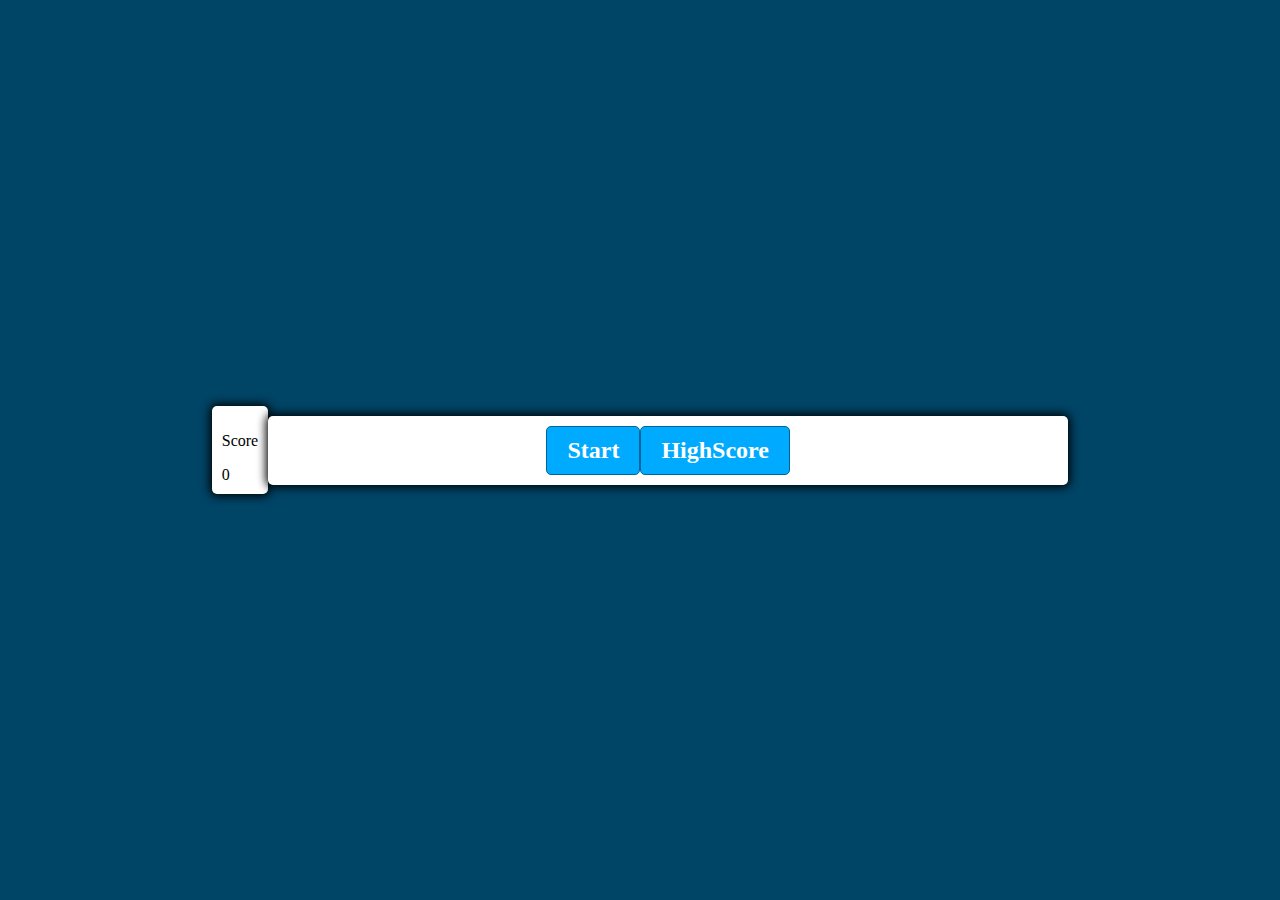
<file: index.html>
<!DOCTYPE html>
<html lang="en">
<head>
    <meta charset="UTF-8">
    <meta name="viewport" content="width=device-width, initial-scale=1.0">
    <meta http-equiv="X-UA-Compatible" content="ie=edge">
    <link rel="stylesheet" href="style.css">
    <script defer src="script.js"></script>
    <title>Code Quiz</title>
</head>
<body>
    <div class="container">
        <p class="score-text">Score</p>
        <div id="score" class="score">0</div>
    </div>
    <div class="container-2">
        <div id="questions-container" class="hide">
            <div id="questions">Question</div>
            <div id="answer-buttons" class="btn-grid">
                <button class="btn">Answer 1</button>
                <button class="btn">Answer 2</button>
                <button class="btn">Answer 3</button>
                <button class="btn">Answer 4</button>
            </div>
        </div>
        <div class="controls">
            <button id="start-btn" class="start-btn btn">Start</button>
            <button id="next-btn" class="next-btn btn hide">Next</button>
            <button id="highScore-btn" class="highScores-btn btn">HighScore</button>
            <button id="save-btn" class="save-btn btn hide">Save</button>
        </div>
    </div>   
</body>
</html>
</file>
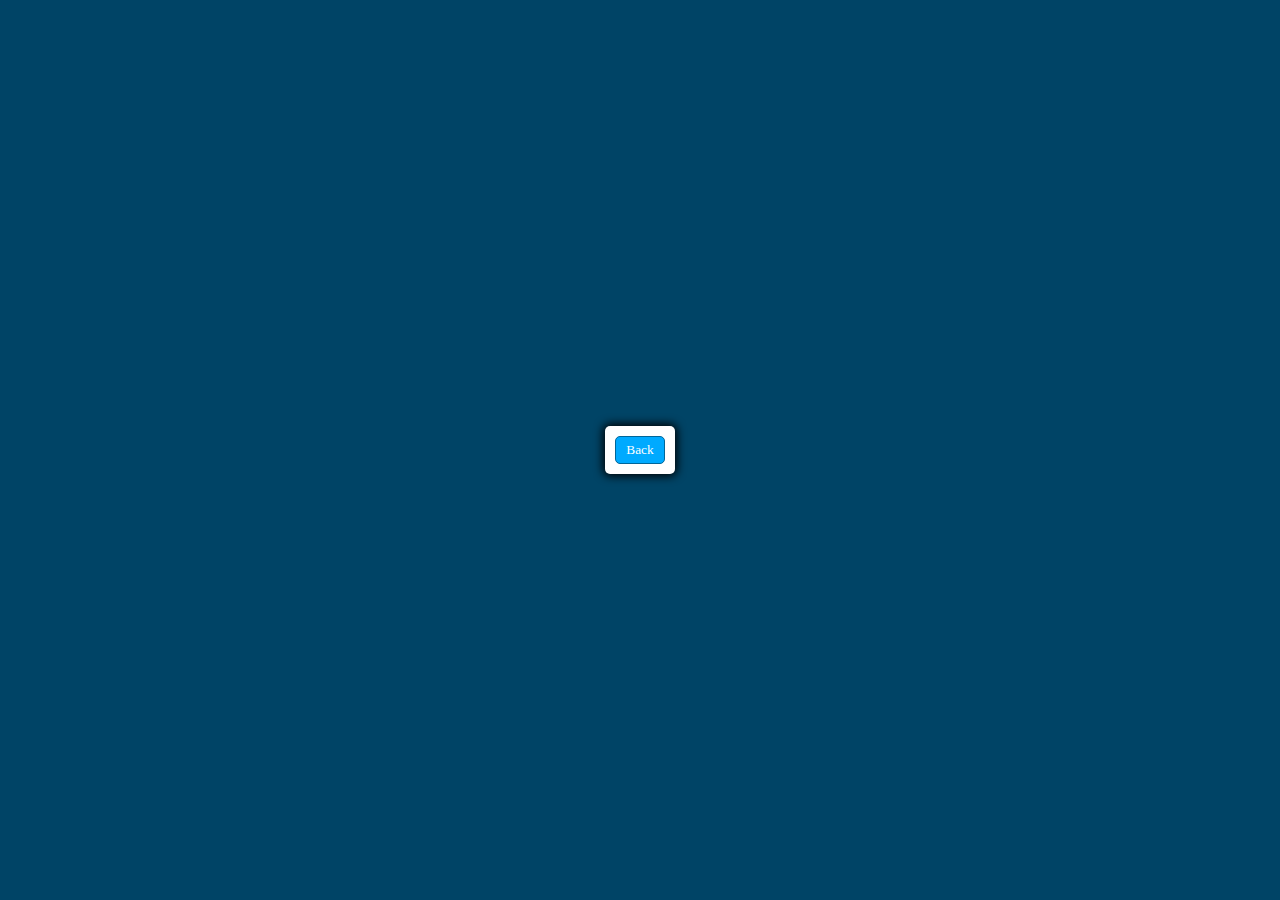
<file: highscores.html>
<!DOCTYPE html>
<html lang="en">
<head>
    <meta charset="UTF-8">
    <meta name="viewport" content="width=device-width, initial-scale=1.0">
    <title>Highscores</title>
    <link rel="stylesheet" href="style.css">
    <script defer src="script.js"></script>
</head>
<body>
    <div class="container">
        <div>
            
        </div>
        <div class="controls">
            <button onclick="location.href = 'index.html'" id="back-btn" class="back-btn btn">Back</button>
        </div>
    </div>
</body>
</html>
</file>
<file: style.css>
*, *::before, *::after {
    box-sizing: border-box;
    font-family: Gotham Rounded;
  }
  :root {
    --hue-neutral: 200;
    --hue-wrong: 0;
    --hue-correct: 145;
  }
  body {
    --hue: var(--hue-neutral);
    padding: 0;
    margin: 0;
    display: flex;
    width: 100vw;
    height: 100vh;
    justify-content: center;
    align-items: center;
    background-color: hsl(var(--hue), 100%, 20%);
  }
  body.correct {
    --hue: var(--hue-correct);
  }
  body.wrong {
    --hue: var(--hue-wrong);
  }
  .container{
      widows: 200px;
      max-width: 20%;
      background-color: white;
      border-radius: 5px;
      padding: 10px;
      box-shadow: 0 0 10px 2px;
  }
  .container-2 {
    width: 800px;
    max-width: 80%;
    background-color: white;
    border-radius: 5px;
    padding: 10px;
    box-shadow: 0 0 10px 2px;
  }
  .btn-grid {
    display: grid;
    grid-template-columns: repeat(2, auto);
    gap: 10px;
    margin: 20px 0;
  }
  .btn {
    --hue: var(--hue-neutral);
    border: 1px solid hsl(var(--hue), 100%, 30%);
    background-color: hsl(var(--hue), 100%, 50%);
    border-radius: 5px;
    padding: 5px 10px;
    color: white;
    outline: none;
  }
  .btn:hover {
    border-color: black;
  }
  .btn.correct {
    --hue: var(--hue-correct);
    color: black;
  }
  .btn.wrong {
    --hue: var(--hue-wrong);
  }
  .start-btn, .next-btn, .save-btn, .highScores-btn {
    font-size: 1.5rem;
    font-weight: bold;
    padding: 10px 20px;
  }
  .controls {
    display: flex;
    justify-content: center;
    align-items: center;
  }
  .hide {
    display: none;
  }
</file>
